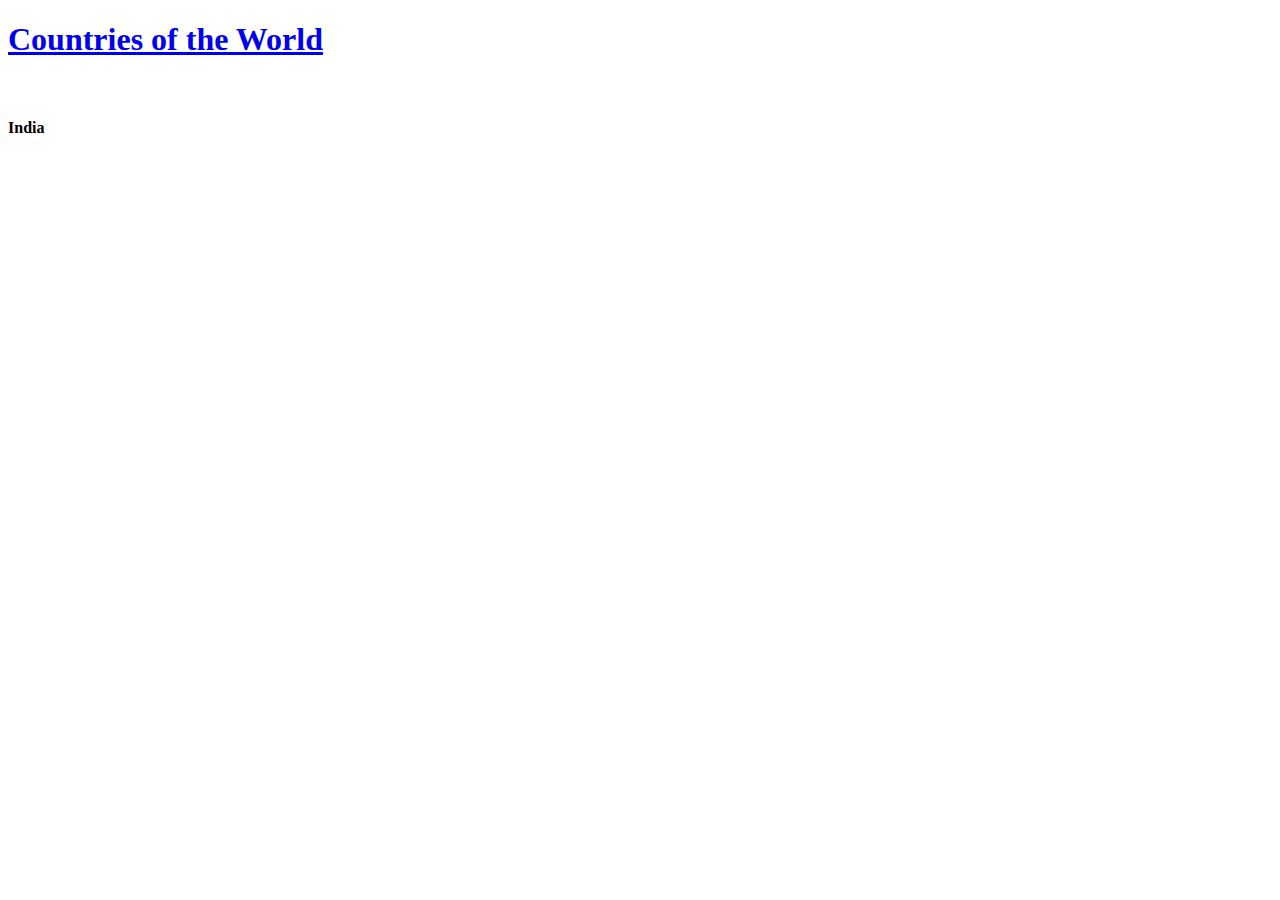
<file: src/main/resources/templates/index.html>
<!DOCTYPE html>
<html lang="en" xmlns:th="http://www.thymeleaf.org">
<head>
	<meta name="viewport" content="width=device-width, initial-scale=1" />

	<link rel="stylesheet" th:href="@{/css/app.css}" />
	<title>Countries of the World</title>
</head>
<body>
	<header>
		<div class="container">
			<h1><a href="/">Countries of the World</a></h1>
		</div>
	</header>
	<div class="container">
		<div th:each="country : ${countries}" class="country">
			    <a th:href="@{'/country/'+${country.countryImageName}}">
			    <img th:src="@{'/flags/'+${country.countryImageName}+'.png'}" th:alt="@{${country.countryImageName}+'.png'}"/>
				<h4 th:text="${country.countryName}">India</h4>
			</a>
		</div>
	</div>
</body>
</html>
</file>
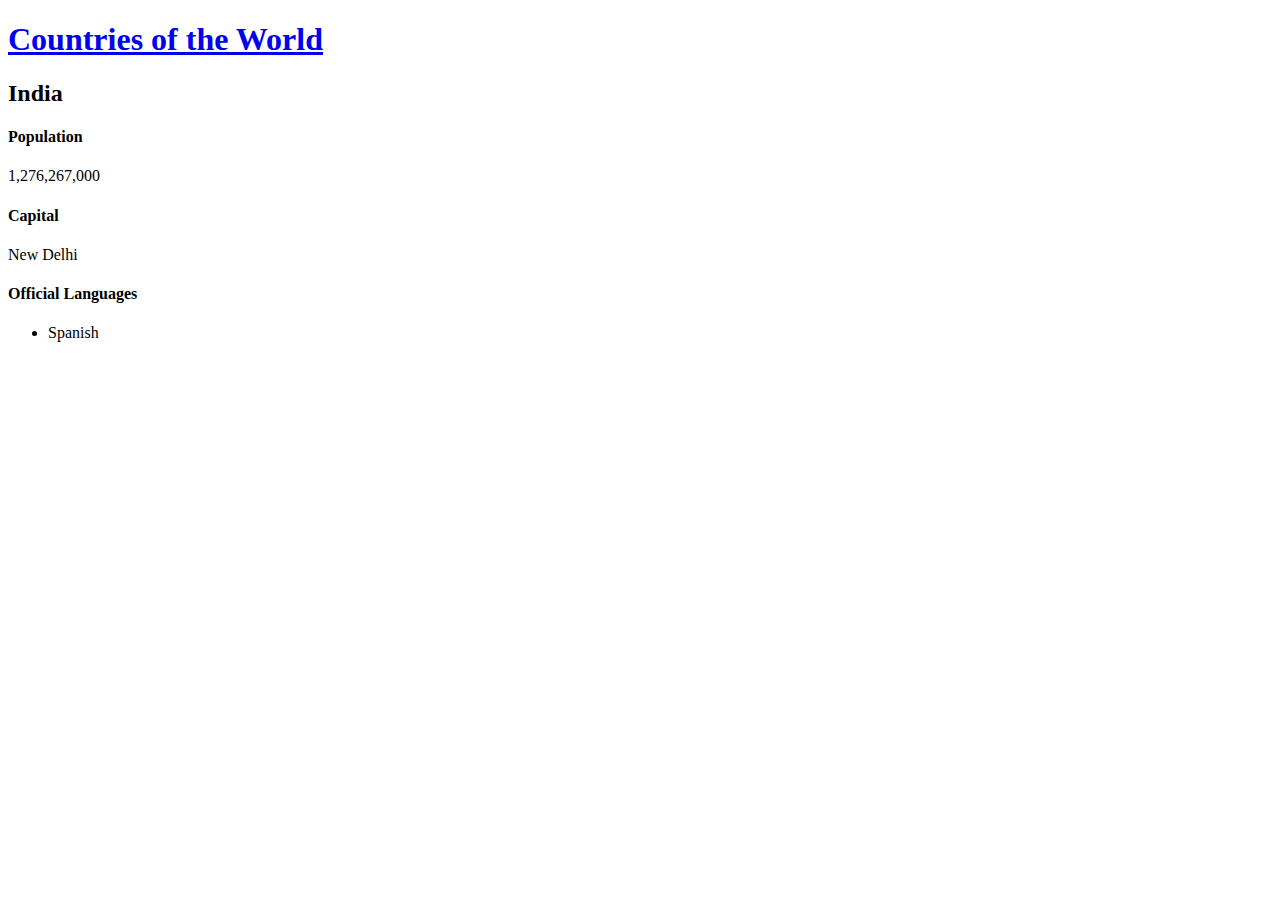
<file: src/main/resources/templates/country.html>
<!DOCTYPE html>
<html lang="en" xmlns:th="http://www.thymeleaf.org">
<head>
	<meta name="viewport" content="width=device-width, initial-scale=1" />

	<link rel="stylesheet" th:href="@{/css/app.css}" />

	<title>Countries</title>
</head>
<body>
	<header>
		<div class="container">
			<h1><a href="/">Countries of the World</a></h1>
		</div>
	</header>
	<div class="container">
		<div class="country-details">
			<h2 th:text="${country.countryName}">India</h2>
			<div class="meta">
				<div class="stat">
					<h4>Population</h4>
					<span th:text="${country.population}">1,276,267,000</span>
				</div>
				<div class="stat">
					<h4>Capital</h4>
					<span th:text="${country.capitalCity}">New Delhi</span>
				</div>
				<div class="stat">
					<h4>Official Languages</h4>
					<ul th:each="language : ${country.officialLanguages}">
						<li th:text="${language}">Spanish</li>
					</ul>
				</div>
			</div>
			<div class="flag">
				<img th:src="@{'/flags/'+${country.countryImageName}+'.png'}"   th:alt="@{${country.countryImageName}+'.png'}"/>
			</div>
		</div>
	</div>
</body>
</html>
</file>
